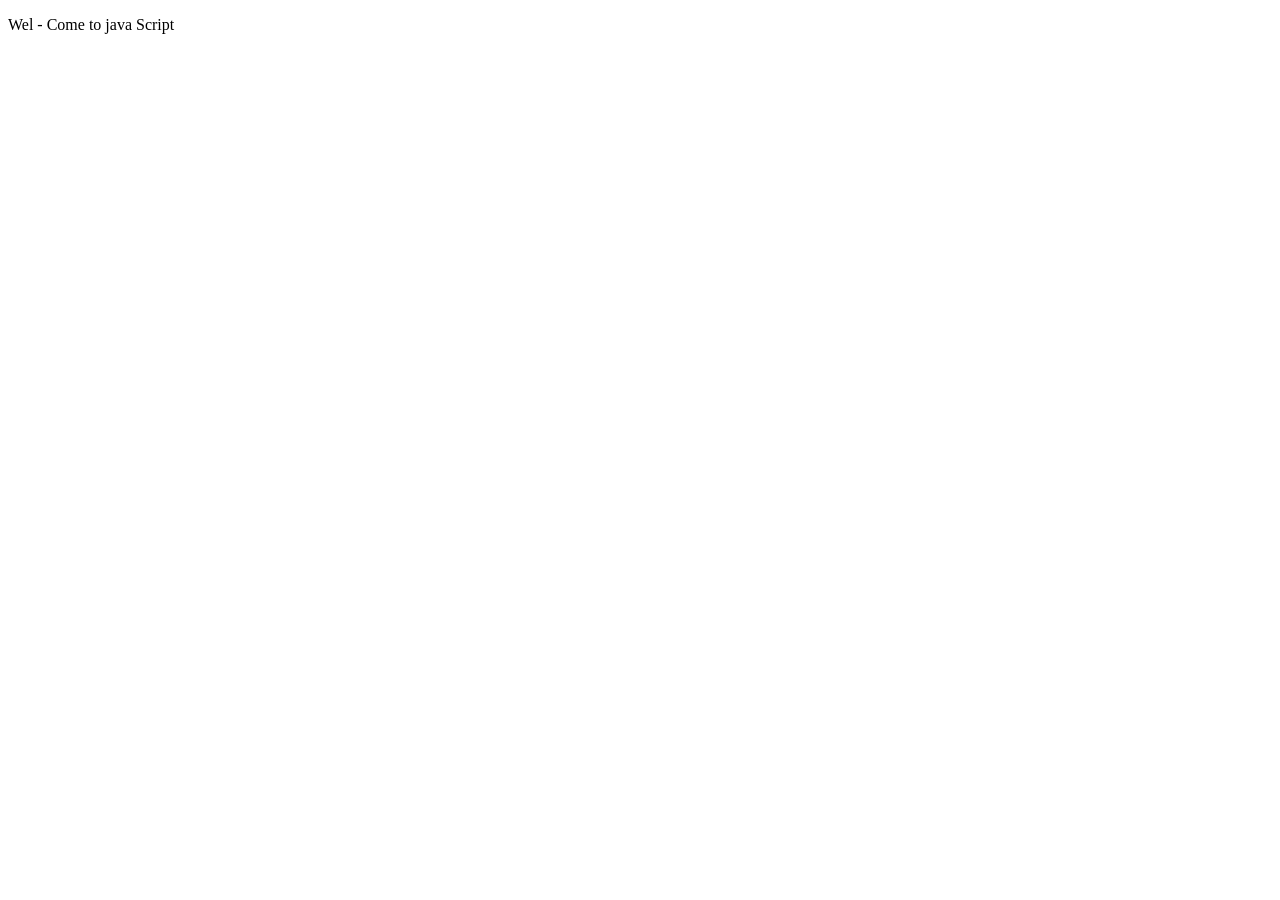
<file: JavaScript_Practice/index.html>
<!DOCTYPE html>
<html lang="en">

<head>
    <meta charset="UTF-8">
    <meta name="viewport" content="width=device-width, initial-scale=1.0">
    <title>Document</title>
</head>

<body>
    <p>Wel - Come to java Script</p>
    <script src="Array.js"> </script>

</body>

</html>
</file>
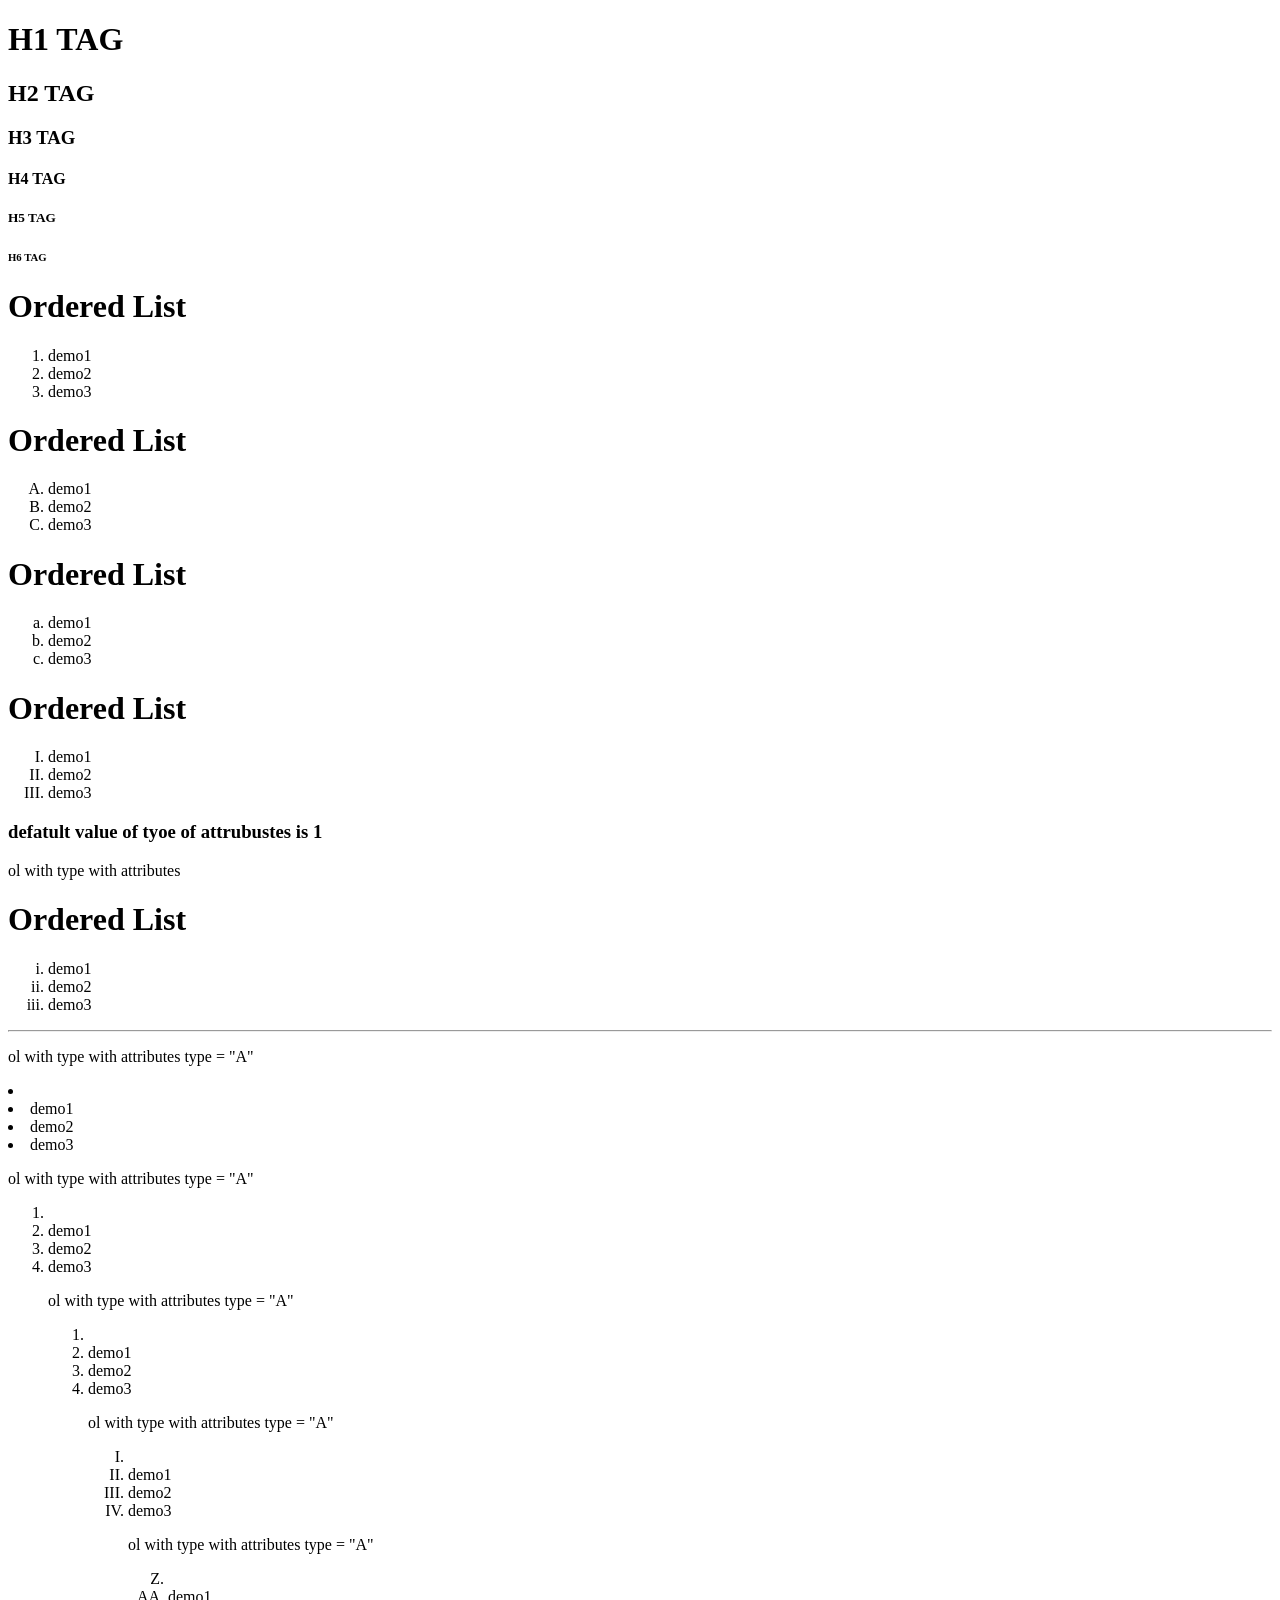
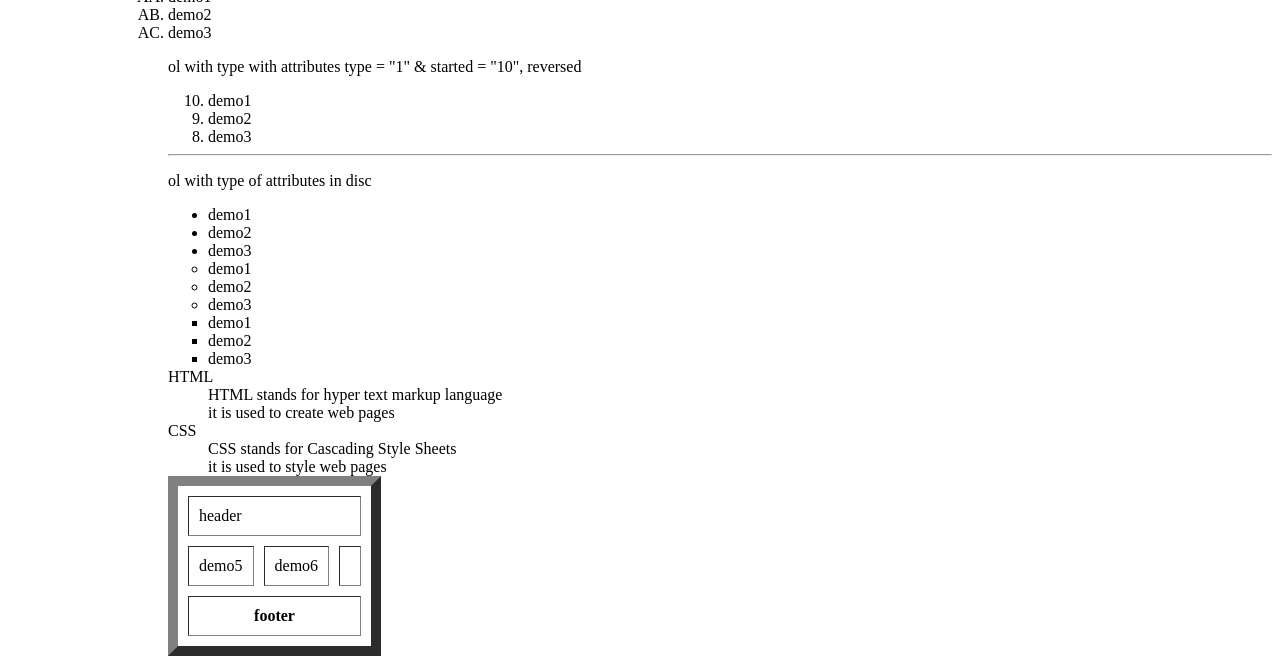
<file: Day3.html>
<!DOCTYPE html>
<html lang="en">

<head>
    <meta charset="UTF-8">
    <meta name="viewport" content="width=device-width, initial-scale=1.0">
    <title>Document</title>
</head>

<body>

    <h1> H1 TAG</h1>
    <h2> H2 TAG</h2>
    <h3> H3 TAG</h3>
    <h4> H4 TAG</h4>
    <h5> H5 TAG</h5>
    <h6> H6 TAG</h6>


    <h1>Ordered List</h1>
    <ol type="1">
        <li>demo1</li>
        <li>demo2</li>
        <li>demo3</li>
    </ol>
    <h1>Ordered List</h1>
    <ol type="A">
        <li>demo1</li>
        <li>demo2</li>
        <li>demo3</li>
    </ol>
    <h1>Ordered List</h1>
    <ol type="a">
        <li>demo1</li>
        <li>demo2</li>
        <li>demo3</li>
    </ol>
    <h1>Ordered List</h1>
    <ol type="I">
        <li>demo1</li>
        <li>demo2</li>
        <li>demo3</li>
    </ol>

    <h3> defatult value of tyoe of attrubustes is 1 </h3>
    <p1> ol with type with attributes </p1>

    <h1>Ordered List</h1>
    <ol type="i">
        <li>demo1</li>
        <li>demo2</li>
        <li>demo3</li>
    </ol>
    <hr>
    </hr>



    <p> ol with type with attributes type = "A" </p>
    <ol type="A" start="26"></ol>
    <li>
    <li>demo1</li>
    <li>demo2</li>
    <li>demo3</li>
    </li>

    <p> ol with type with attributes type = "A" </p>
    <ol type="1" start="1">
        <li>
        <li>demo1</li>
        <li>demo2</li>
        <li>demo3</li>
        </li>

        <p> ol with type with attributes type = "A" </p>
        <ol type="1" start="A">
            <li>
            <li>demo1</li>
            <li>demo2</li>
            <li>demo3</li>
            </li>

            <p> ol with type with attributes type = "A" </p>
            <ol type="I" start="1">
                <li>
                <li>demo1</li>
                <li>demo2</li>
                <li>demo3</li>
                </li>

                <p> ol with type with attributes type = "A" </p>
                <ol type="A" start="26">
                    <li>
                    <li>demo1</li>
                    <li>demo2</li>
                    <li>demo3</li>
                    </li>


                    <p> ol with type with attributes type = "1" & started = "10", reversed </p>
                    <ol type="1" start="10" reversed>
                        <li>demo1</li>
                        <li>demo2</li>
                        <li>demo3</li>
                    </ol>

                    <hr>

                    <p>ol with type of attributes in disc</p>
                    <ul type="disc">
                        <li>demo1</li>
                        <li>demo2</li>
                        <li>demo3</li>
                    </ul>
                    <ul type="circle">
                        <li>demo1</li>
                        <li>demo2</li>
                        <li>demo3</li>
                    </ul>
                    <ul type="square">
                        <li>demo1</li>
                        <li>demo2</li>
                        <li>demo3</li>
                    </ul>



                    <dt> HTML</dt>
                    <dd> HTML stands for hyper text markup language</dd>
                    <dd>it is used to create web pages</dd>

                    <dt>CSS</dt>
                    <dd>CSS stands for Cascading Style Sheets</dd>
                    <dd>it is used to style web pages</dd>


                    <table border="10" cellpadding="10px" cellspacing="10px">
                        <tr>

                            <!------first row -->
                            <td colspan="3">header</td>

                        </tr>
                        <!---- second row -->
                        <tr>
                            <td>demo5</td>
                            <td>demo6</td>
                            <td rowspan="1">
                                <aside>
                            </td>
                        </tr>
                        <tr>
                            <!----- third row -->
                            <td colspan="3" align="center">
                               <strong> footer </strong>
                            </td>


                        </tr>
                    </table>

</body>

</html>
</file>
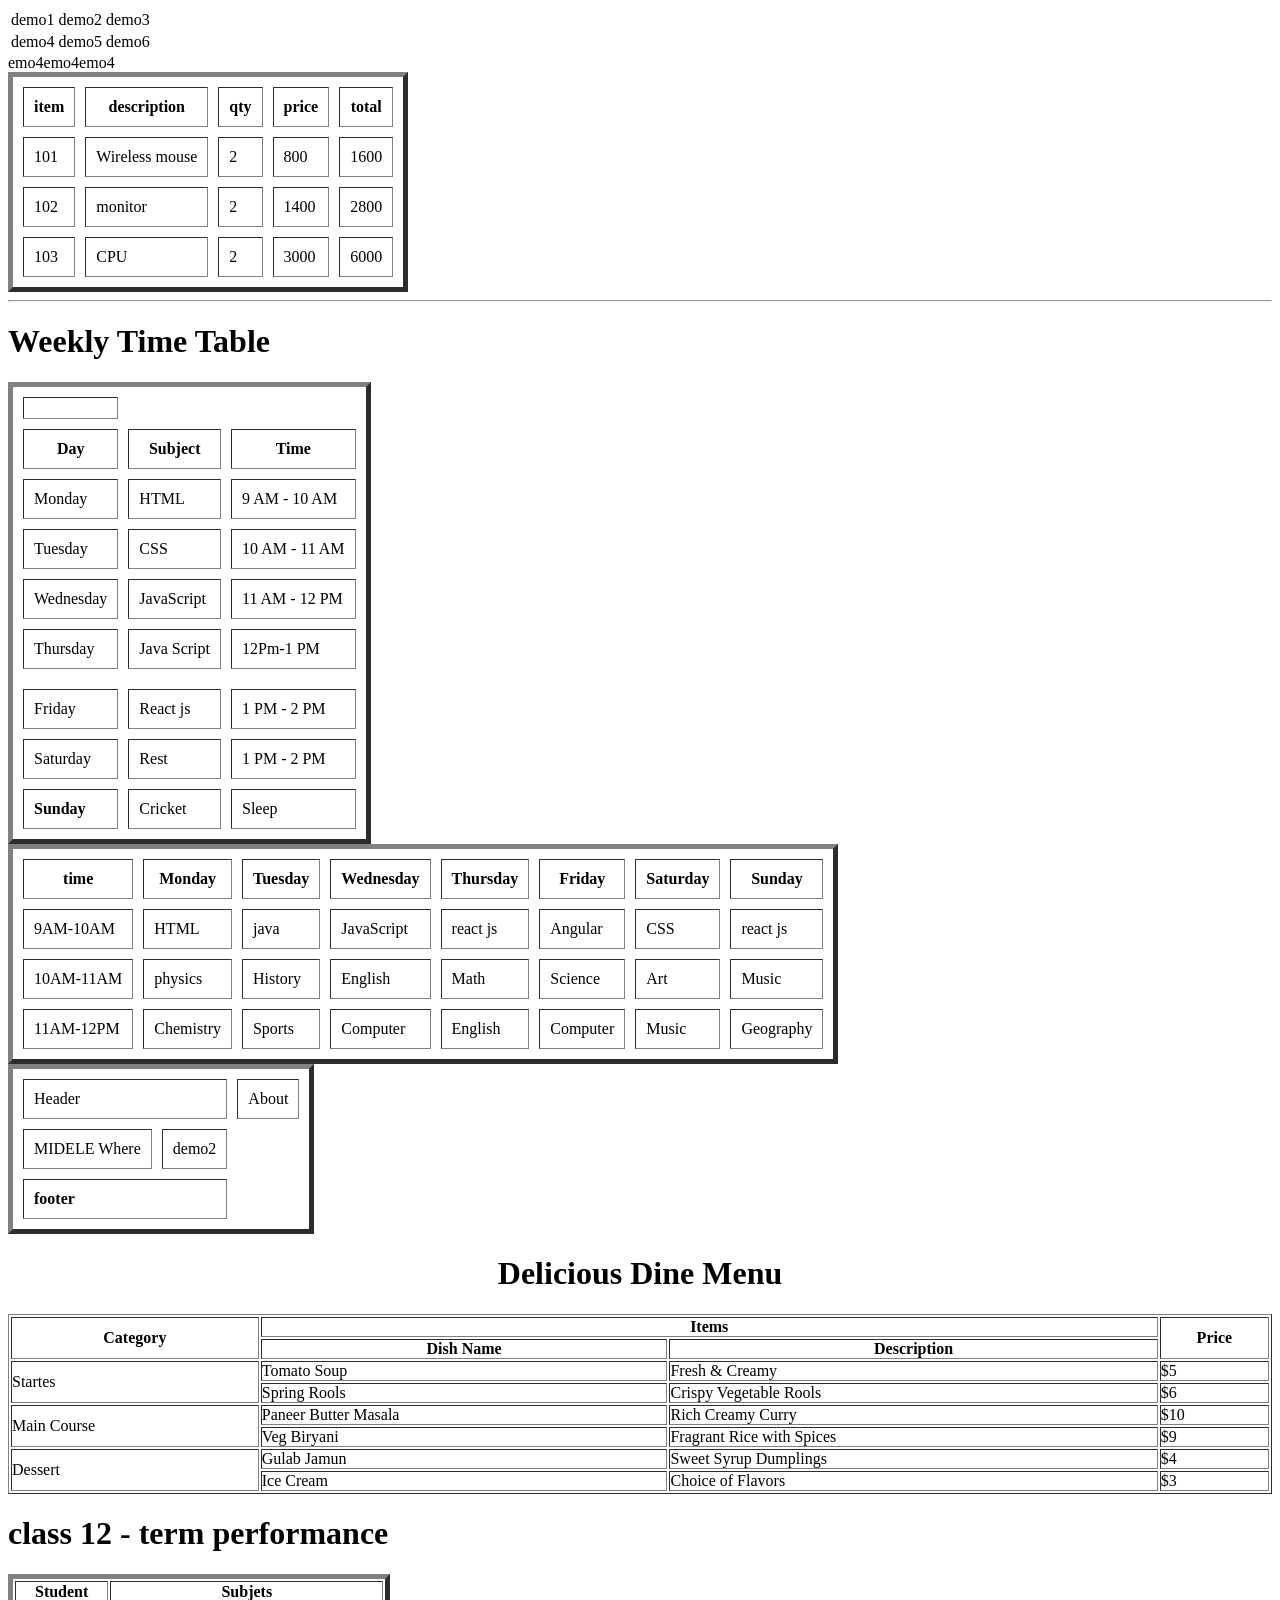
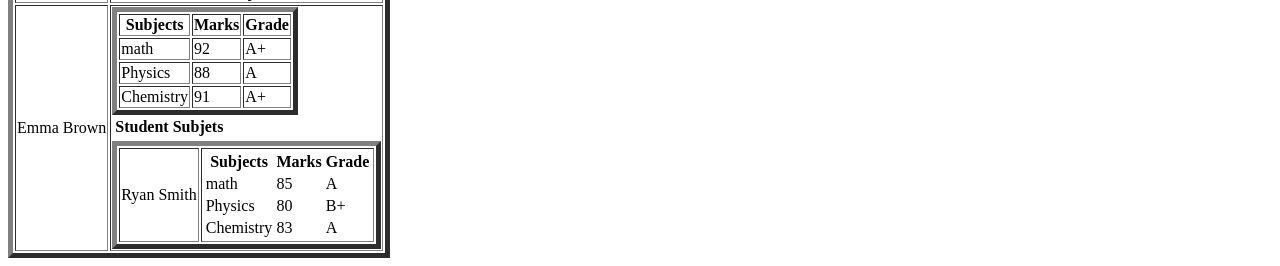
<file: DayTask.html>
<!DOCTYPE html>
<html lang="en">

<head>
    <meta charset="UTF-8">
    <meta name="viewport" content="width=device-width, initial-scale=1.0">
    <title>Document</title>
</head>

<body>

    <table broder="10">
        <tr>
            <td>demo1</td>
            <td>demo2</td>
            <td>demo3</td>
        </tr>
        <tr>
            <td>demo4</td>
            <td>demo5</td>
            <td>demo6</td>
        </tr>

        <!------demo7, demo8, demo9 -->


        <table border="5 " cellpadding="10px" cellspacing="10px">
            <tr>
                <th> item </th>
                <th> description </th>
                <th> qty</th>
                <th> price</th>
                <th> total</th>
            </tr>
            <tr>
                <td>101</td>
                <td>Wireless mouse</td>
                <td>2</td>
                <td>800</td>emo4</td>
                <td>1600</td>
            </tr>
            <tr>
                <td>102</td>
                <td>monitor</td>
                <td>2</td>
                <td>1400</td>emo4</td>
                <td>2800</td>
            </tr>
            <tr>
                <td>103</td>
                <td>CPU</td>
                <td>2</td>
                <td>3000</td>emo4</td>
                <td>6000</td>
            </tr>
        </table>
        <hr>


        <h1> Weekly Time Table </h1>
        <table border="5" cellpadding="10px" cellspacing="10px">
            <th>
                <tr>
                    <th>Day</th>
                    <th>Subject</th>
                    <th>Time</th>
                </tr>

                <tr>
                    <td>Monday</td>
                    <td>HTML</td>
                    <td>9 AM - 10 AM</td>
                </tr>
                <tr>
                    <td>Tuesday</td>
                    <td>CSS</td>
                    <td>10 AM - 11 AM</td>
                </tr>
                <tr>
                    <td>Wednesday</td>
                    <td>JavaScript</td>
                    <td>11 AM - 12 PM</td>
                </tr>
                <tr>
                    <td>Thursday</td>
                    <td>Java Script</td>
                    <td> 12Pm-1 PM</td>
                <tr>

                <tr>
                    <td> Friday</td>
                    <td> React js</td>
                    <td> 1 PM - 2 PM</td>
                </tr>
                <tr>
                    <td> Saturday</td>
                    <td> Rest</td>
                    <td> 1 PM - 2 PM</td>

                </tr>
                <tr>
                    <td> <strong>Sunday</strong></td>
                    <td> Cricket</td>
                    <td> Sleep</td>

                </tr>
                </tr>
            </th>
        </table>



        <table border="5" cellpadding="10px" cellspacing="10px">


            <th> time </th>
            <th> Monday </th>
            <th> Tuesday </th>
            <th> Wednesday </th>
            <th> Thursday </th>
            <th> Friday </th>
            <th> Saturday </th>
            <th> Sunday </th>


            <tr>
                <td> 9AM-10AM</td>
                <td> HTML</td>
                <td>java</td>
                <td>JavaScript</td>
                <td> react js</td>
                <td>Angular </td>
                <td>CSS </td>
                <td> react js</td>
            </tr>

            <tr>
                <td> 10AM-11AM</td>
                <td> physics</td>
                <td>History </td>
                <td> English</td>
                <td>Math </td>
                <td> Science</td>
                <td> Art</td>
                <td> Music</td>
            </tr>
            <tr>
                <td> 11AM-12PM</td>
                <td>Chemistry</td>
                <td>Sports </td>
                <td>Computer </td>
                <td> English</td>
                <td>Computer </td>
                <td>Music</td>
                <td>Geography </td>
            </tr>
        </table>


        <table cellpadding="10px" cellspacing="10px" border="5" aside="10">
            <tr>
                <td colspan="5">Header</td>
                <td>About</td>


            </tr>
            <tr colspan="4" rowspan="4">
                <td>MIDELE Where</td>
                <td>demo2</td>

            </tr>


            <tr border="10">
                <td rowspan="4" colspan="4" aside="20">
                    <strong>footer</strong>
                </td>
            </tr>





        </table>

        <h1 align="center"> Delicious Dine Menu</h1>
        <table border="1" cellpadding=m "8" cellspacing="2" width="100%">

            <tr>
                <th rowspan="2">Category</th>
                <th colspan="2">Items</th>
                <th rowspan="2">Price</th>
            </tr>
            <tr>
                <th>Dish Name </th>
                <th> Description</th>
            </tr>
            <tr>
                <td rowspan="2">Startes</td>
                <td>Tomato Soup</td>
                <td>Fresh & Creamy</td>
                <td>$5</td>
            </tr>

            <td> Spring Rools</td>
            <td>Crispy Vegetable Rools</td>
            <td> $6</td>


            <tr>
                <td rowspan="2">Main Course</td>
                <td> Paneer Butter Masala</td>
                <td> Rich Creamy Curry</td>
                <td> $10</td>
            </tr>
            <tr>
                <td>Veg Biryani</td>
                <td> Fragrant Rice with Spices </td>
                <td>$9</td>
            </tr>


            <tr>
                <td rowspan="2">Dessert</td>
                <td>Gulab Jamun</td>
                <td>Sweet Syrup Dumplings</td>
                <td>$4</td>
            </tr>

            <td> Ice Cream</td>
            <td> Choice of Flavors</td>
            <td> $3</td>
        </table>



        <!-----Student marks table-->

        <h1> class 12 - term performance</h1>
        <table border="5" class="main table">

            <tr>
                <th>Student</th>
                <th>Subjets</th>
            </tr>

            <tr>
                <td  class="student"> Emma Brown</td>
                <td class="subjects">
                    <table border="5" class="inner-table ">
                        <tr>
                            <th>Subjects</th>
                            <th>Marks</th>
                            <th>Grade</th>
                        </tr>

                        <tr>
                            <td>math </td>
                            <td>92</td>
                            <td>A+</td>
                        </tr>
                        <tr>
                            <td>Physics</td>
                            <td>88</td>
                            <td>A</td>
                        </tr>
                        <tr>
                            <td> Chemistry</td>
                            <td> 91</td>
                            <td>A+</td>
                        </tr>
            </tr>
        </table>

        <table>
            <tr>
                <th>Student</th>
                <th>Subjets</th>
            </tr>

            <tr>
                <table border="5" class="main table">


                    <tr>
                        <td  class="student">Ryan Smith</td>
                        <td class="subjects">
                            <table class="inner-table ">
                                <tr>
                                    <th>Subjects</th>
                                    <th>Marks</th>
                                    <th>Grade</th>
                                </tr>

                                <tr>
                                    <td>math </td>
                                    <td>85</td>
                                    <td>A</td>
                                </tr>
                                <tr>
                                    <td>Physics</td>
                                    <td>80</td>
                                    <td>B+</td>
                                </tr>
                                <tr>
                                    <td> Chemistry</td>
                                    <td> 83</td>
                                    <td>A</td>
                                </tr>
                    </tr>
                </table>

                <table>


                </table>





</body>

</html>
</file>
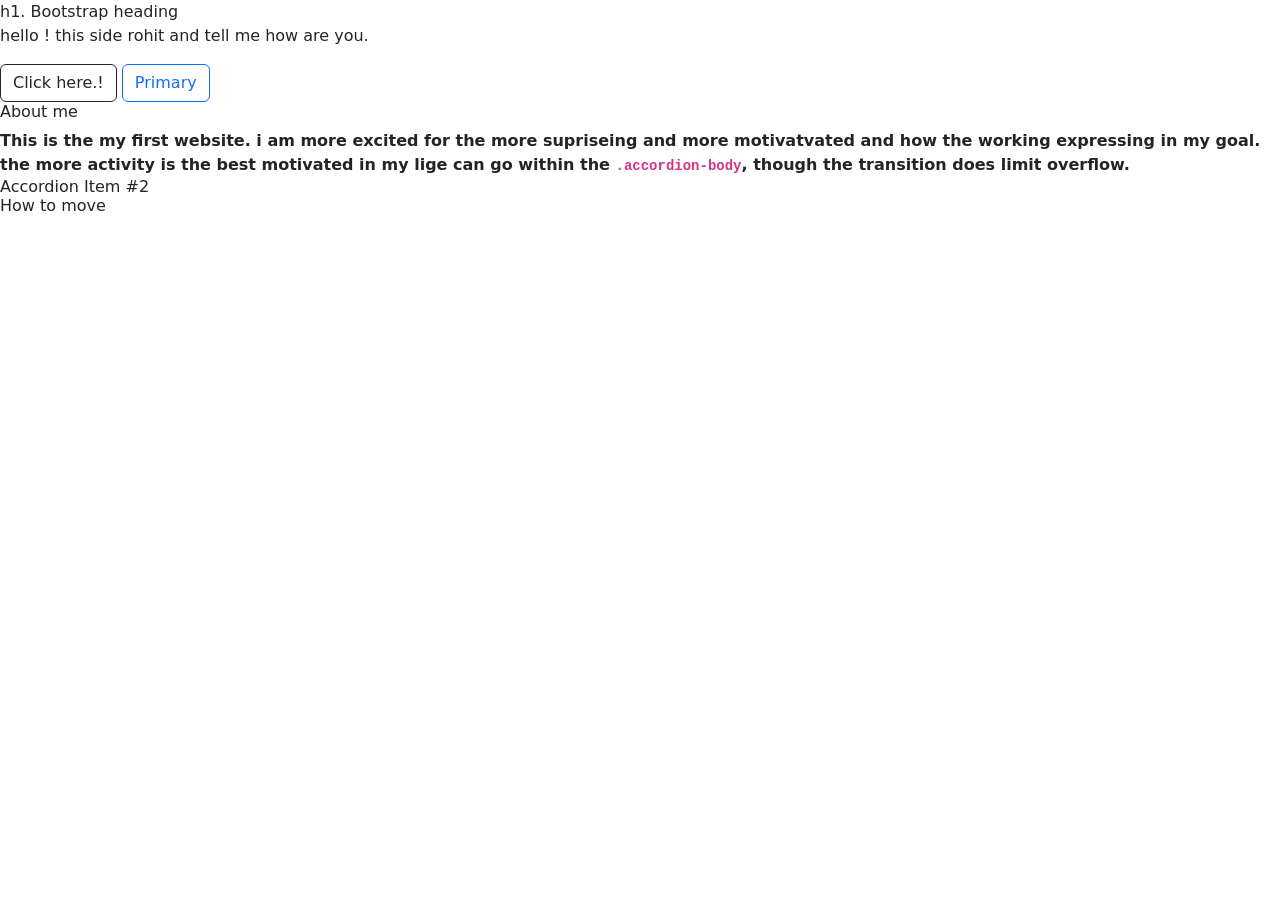
<file: HTML_Practice/Day11.html>
<!DOCTYPE html>
<html lang="en">

<head>
    <meta charset="UTF-8">
    <meta name="viewport" content="width=device-width, initial-scale=1.0">
    <title>Document</title>
    <link href="https://cdn.jsdelivr.net/npm/bootstrap@5.0.2/dist/css/bootstrap.min.css" rel="stylesheet"
        integrity="sha384-EVSTQN3/azprG1Anm3QDgpJLIm9Nao0Yz1ztcQTwFspd3yD65VohhpuuCOmLASjC" crossorigin="anonymous">
</head>

<body>
    <article class="Container-fluid" <h1>h1. Bootstrap heading</h1>
        <p> hello ! this side rohit and tell me how are you.</p>
        <button type="button" class="btn btn-outline-dark">Click here.!</button>
        <button type="button" class="btn btn-outline-primary">Primary</button>


        <script src="https://cdn.jsdelivr.net/npm/bootstrap@5.0.2/dist/js/bootstrap.bundle.min.js"
            integrity="sha384-MrcW6ZMFYlzcLA8Nl+NtUVF0sA7MsXsP1UyJoMp4YLEuNSfAP+JcXn/tWtIaxVXM"
            crossorigin="anonymous"></script>

        <div class="About me" id="accordionPanelsStayOpenExample">
            <div class="accordion-item">
                <h2 class="About me" id="panelsStayOpen-headingOne">
                    <button
                        class="accordion-button $accordion-button-active-bg:              tint-color($component-active-bg, 90%);:  $body-bg;"
                        type="button" data-bs-toggle="collapse" data-bs-target="#panelsStayOpen-collapseOne"
                        aria-expanded="true" aria-controls="panelsStayOpen-collapseOne text color light">
                        About me
                    </button>
                </h2>
                <div id="panelsStayOpen-collapseOne" class="accordion-collapse collapse show"
                    aria-labelledby="panelsStayOpen-headingOne">
                    <div class="accordion-body">
                        <strong>This is the my first website. i am more excited for the more supriseing and more
                            motivatvated and how the working expressing in my goal. the more activity is the best
                            motivated in my lige
                            can go
                            within the <code>.accordion-body</code>, though the transition does limit overflow.
                    </div>
                </div>
            </div>
            <div class="accordion-item">
                <h2 class="accordion-header" id="panelsStayOpen-headingTwo">
                    <button class="accordion-button collapsed" type="button" data-bs-toggle="collapse"
                        data-bs-target="#panelsStayOpen-collapseTwo" aria-expanded="false"
                        aria-controls="panelsStayOpen-collapseTwo">
                        Accordion Item #2
                    </button>
                </h2>
                <div id="panelsStayOpen-collapseTwo" class="accordion-collapse collapse"
                    aria-labelledby="panelsStayOpen-headingTwo">
                    <div class="accordion-body">
                        <strong>This is the second item's accordion body.</strong> It is hidden by default, until the
                        collapse
                        plugin adds the appropriate classes that we use to style each element. These classes control the
                        overall
                        appearance, as well as the showing and hiding via CSS transitions. You can modify any of this
                        with custom
                        CSS or overriding our default variables. It's also worth noting that just about any HTML can go
                        within the
                        <code>.accordion-body</code>, though the transition does limit overflow.
                    </div>
                </div>
            </div>
            <div class="accordion-item">
                <h2 class="accordion-header" id="panelsStayOpen-headingThree">
                    <button class="accordion-button collapsed" type="button" data-bs-toggle="collapse"
                        data-bs-target="#panelsStayOpen-collapseThree" aria-expanded="false"
                        aria-controls="panelsStayOpen-collapseThree">
                        How to move
                    </button>
                </h2>
                <div id="panelsStayOpen-collapseThree" class="accordion-collapse collapse"
                    aria-labelledby="panelsStayOpen-headingThree">
                    <div class="accordion-body">
                        <strong>This is the third item's accordion body.</strong> It is hidden by default, until the
                        collapse
                        plugin adds the appropriate classes that we use to style each element. These classes control the
                        overall
                        appearance, as well as the showing and hiding via CSS transitions. You can modify any of this
                        with
                        custom CSS or overriding our default variables. It's also worth noting that just about any HTML
                        can go
                        within the <code>.accordion-body</code>, though the transition does limit overflow.
                    </div>
                </div>
            </div>
        </div>


</body>

</html>
</file>
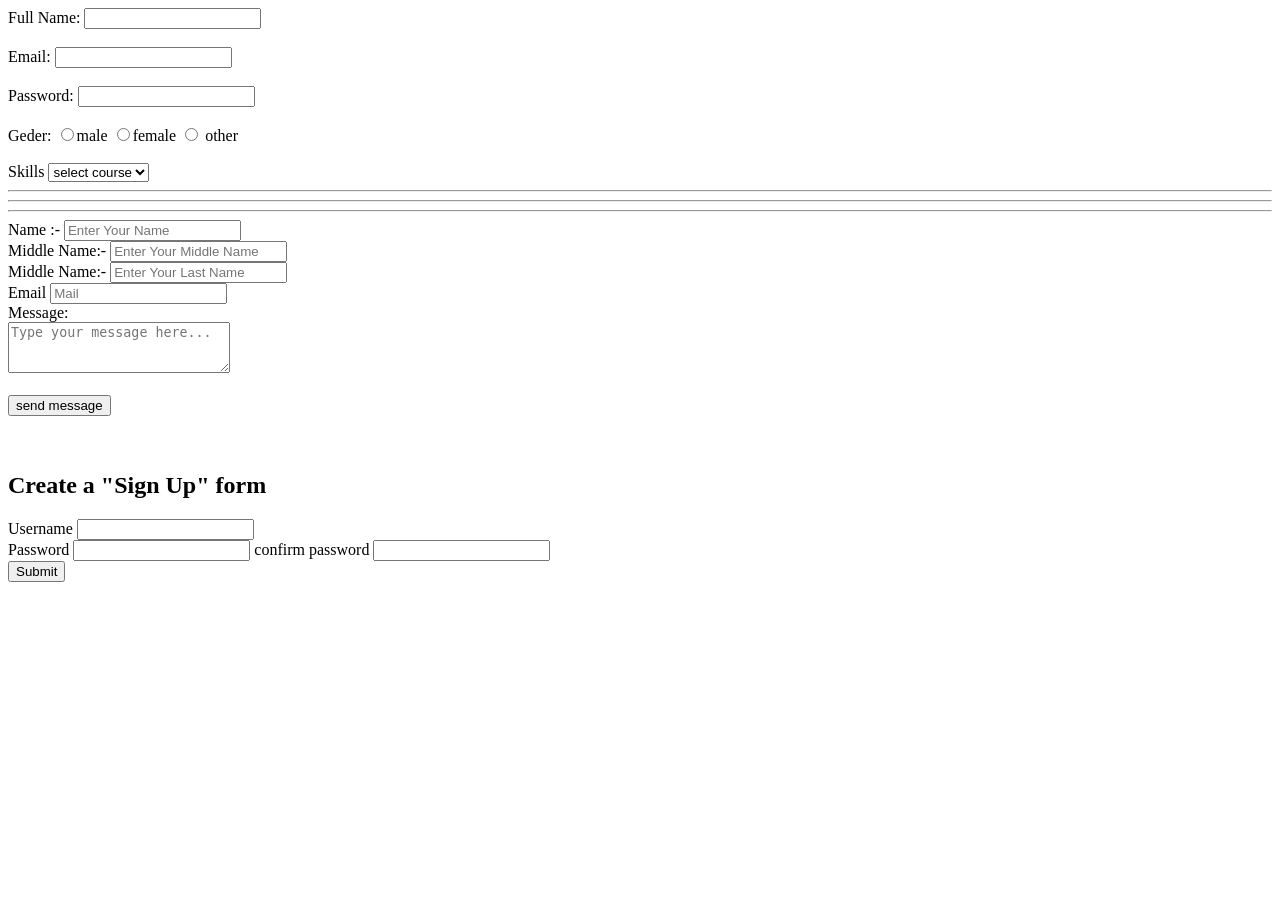
<file: HTML_Practice/Day5.html>
<!DOCTYPE html>
<html lang="en">
<head>
    <meta charset="UTF-8">
    <meta name="viewport" content="width=device-width, initial-scale=1.0">
    <title>The Forms </title>

</head>
<body>
    <!----what is forms -->
    <!---forms collected the data from the user / it is way of take the userinput-->


        <label>Full Name:</label>
        <input type="text" name="fullname">
        <br><br>

        <label>Email:</label>
        <input type="email" name="email">
        <br><br>

        <label>Password:</label>
        <input type="password" name="password">
        <br><br>
        <lable> Geder:</lable>
        <input type="radio" name ="gender" value="male">male
        <input type= "radio" name ="gender" value="female">female
        <input type="radio" name ="gender" value="other"> other
        <br>
        <br>
        <label> Skills</label>
        <select>

            <option value=""> select course</option>
            <option> java</option>
            <option> HTML</option>
            <option> CSS</option>
            <option> Rect js</option>

        </select>


    </form>
    <hr>
    <hr>
    <hr>

    <form>
        <label for="name"> Name :- </label>
        <input type="text" id="name" Name="fullname" placeholder="Enter Your Name">
        <br>

        <label> Middle Name:-  </label>
        <input type ="text" name ="fullname" placeholder="Enter Your Middle Name">
        <br>

        <label> Middle Name:- </label>
        <input type="text" name="fullname" placeholder="Enter Your Last Name">
        <br>

        <label> Email</label>
        <input type ="text" name ="fullname" placeholder="Mail"
        <br><br>

        <label for="Message"> Message:</label>
        <br>
        <textarea id="Message" name ="message"
          rows="3" cols="25" placeholder="Type your message here..."></textarea>

          <br><br>
        <button type ="sumit">send message</button>
    </form>

    <br><br>

    <form>
        <h2> Create a "Sign Up" form </h2>

        <label> Username</label>
        <input type="username" name="Fullname"
        <br><br>

        <label for ="Password" >Password</label>
        <input type="password" name="Password">

        <label for ="password">confirm password </label>
        <input type ="password" confirm="confirm password">
        <br>
        <button> Submit</button>


        




    </form>

</body>
</html>
</file>
